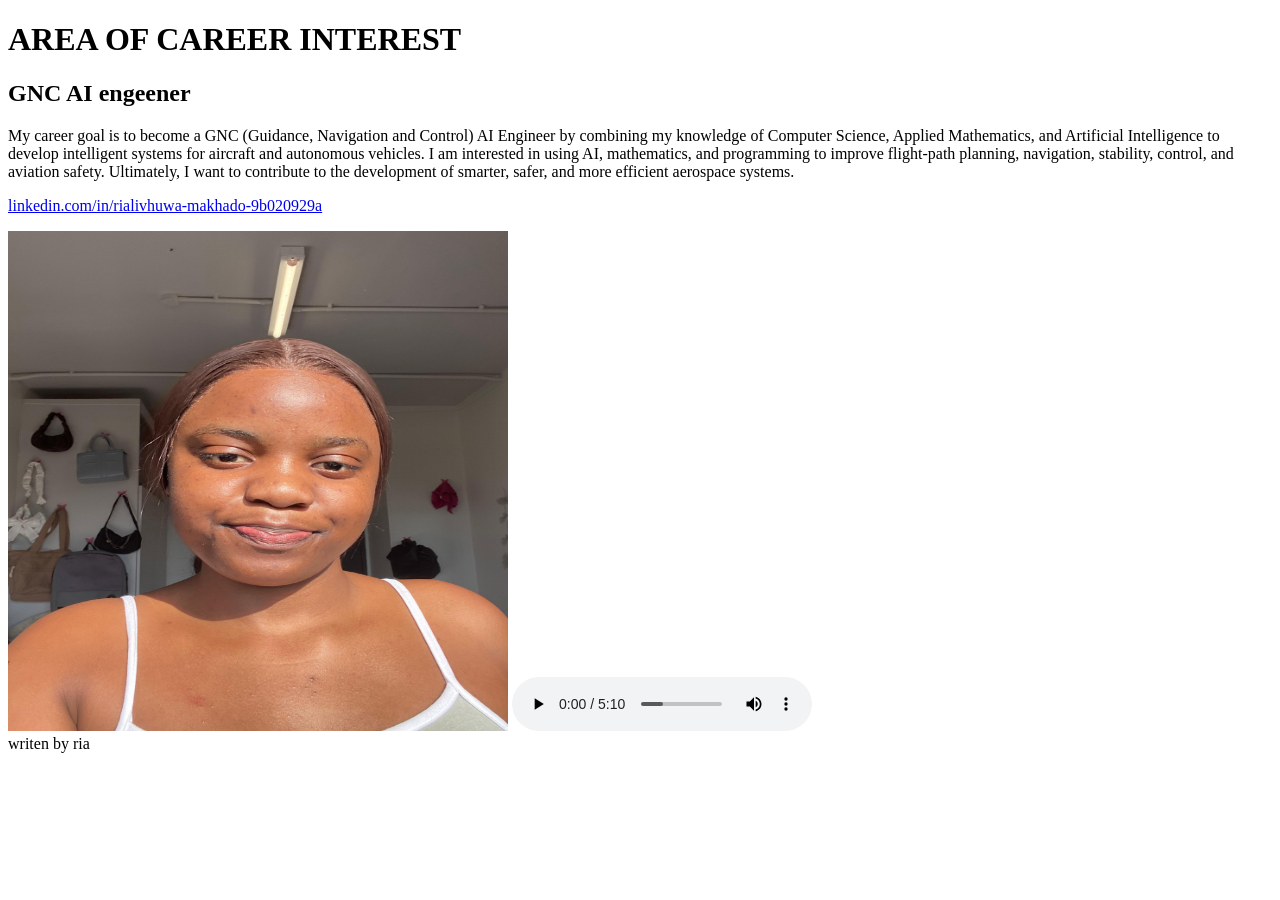
<file: index.html>
<!DOCTYPE html>
<html lang="en">
<head>
    <meta charset="UTF-8">
    <meta name="viewport" content="width=device-width, initial-scale=1.0">
    <title>area of career interest</title>
</head>
<body>
    <header>
    <h1>AREA OF CAREER INTEREST</h1>
    <h2>GNC AI engeener</h2>
    </header>
    <P>My career goal is to become a GNC (Guidance, Navigation and Control) AI Engineer by
       combining my knowledge of Computer Science, Applied Mathematics, and Artificial Intelligence 
       to develop intelligent systems for aircraft and autonomous vehicles. I am interested in 
       using AI, mathematics, and programming to improve flight-path planning, navigation, stability, 
       control, and aviation safety. Ultimately, I want to contribute to the development of smarter, 
       safer, and more efficient aerospace systems.
    </P>
    <p> <a href="linkedin.com/in/rialivhuwa-makhado-9b020929a">linkedin.com/in/rialivhuwa-makhado-9b020929a</a></p>
    <img src="WhatsApp Image 2026-08-25 at 22.32.45.jpeg" alt="me " height="500" width="500">

    <audio autoplay controls>
    <source src="Makhadzi - Madabadaba Ft Mizo Phyll.mp3" type="audio/mpeg">
    </audio>

    <footer>writen by ria</footer>
</body>
</html>
</file>
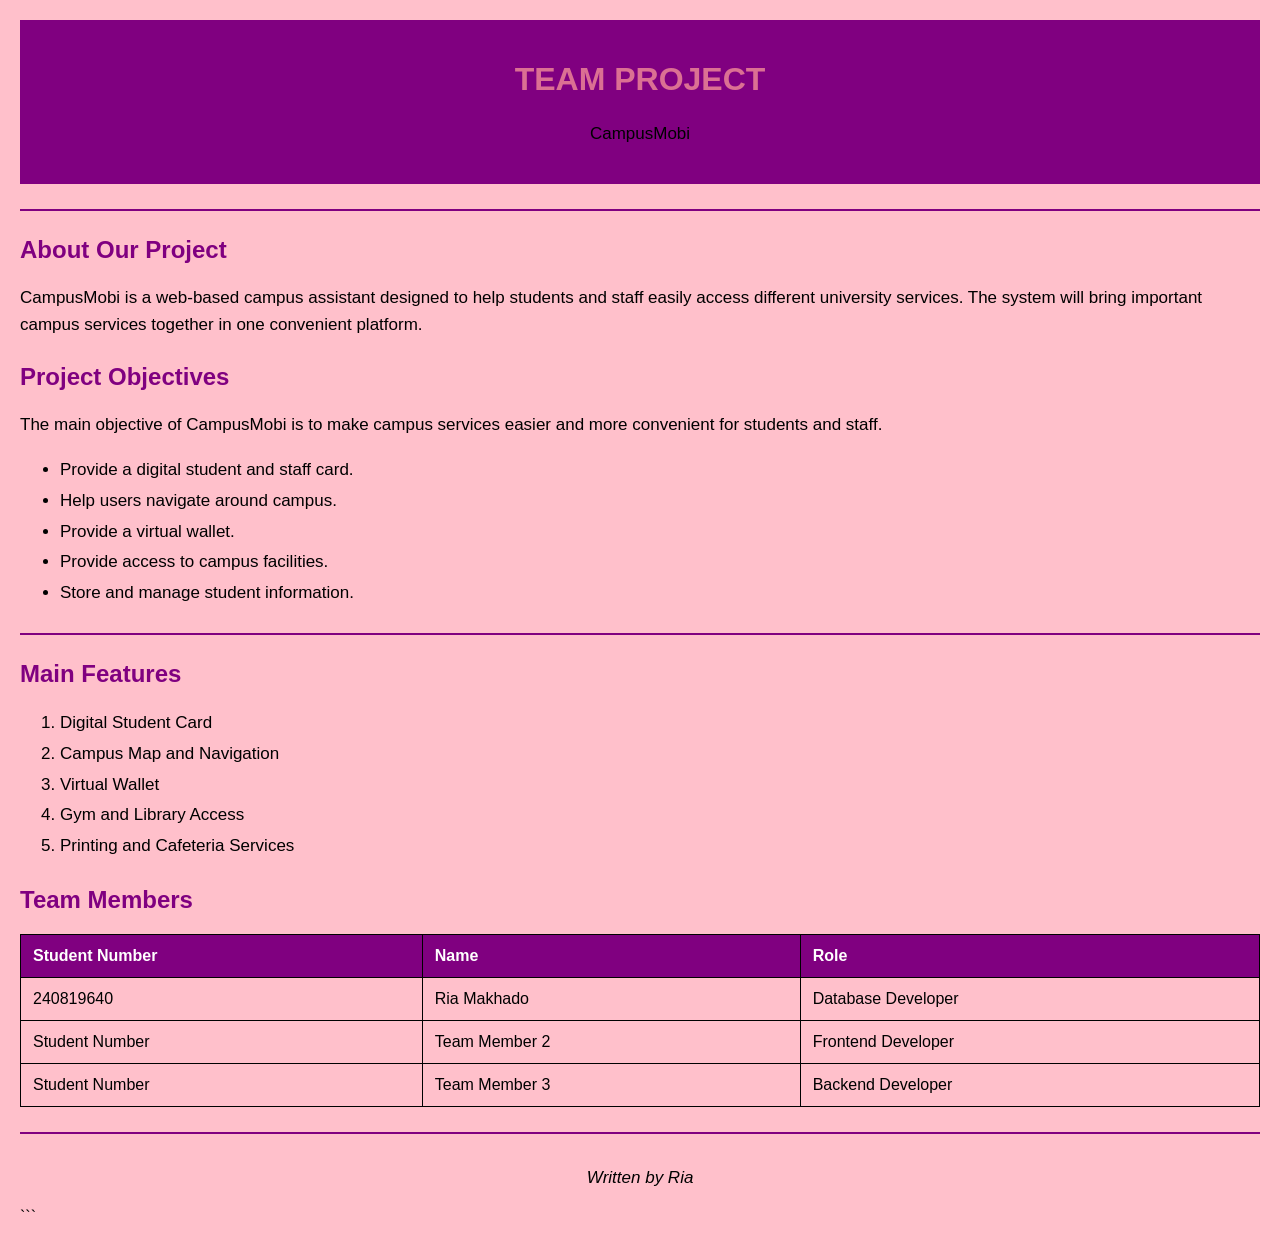
<file: project.html>
<!DOCTYPE html>
<html lang="en">

<head>
    <meta charset="UTF-8">
    <meta name="viewport" content="width=device-width, initial-scale=1.0">

    <title>Team Project</title>

    <link rel="stylesheet" href="styling.css">
</head>

<body>

    <header>
        <h1>TEAM PROJECT</h1>
        <p>CampusMobi</p>
    </header>

    <hr>

    <section>
        <h2>About Our Project</h2>

        <p>
            CampusMobi is a web-based campus assistant designed to help
            students and staff easily access different university services.
            The system will bring important campus services together in
            one convenient platform.
        </p>
    </section>

    <section>
        <h2>Project Objectives</h2>

        <p>
            The main objective of CampusMobi is to make campus services
            easier and more convenient for students and staff.
        </p>

        <ul>
            <li>Provide a digital student and staff card.</li>
            <li>Help users navigate around campus.</li>
            <li>Provide a virtual wallet.</li>
            <li>Provide access to campus facilities.</li>
            <li>Store and manage student information.</li>
        </ul>
    </section>

    <hr>

    <section>
        <h2>Main Features</h2>

        <ol>
            <li>Digital Student Card</li>
            <li>Campus Map and Navigation</li>
            <li>Virtual Wallet</li>
            <li>Gym and Library Access</li>
            <li>Printing and Cafeteria Services</li>
        </ol>
    </section>

    <section>
        <h2>Team Members</h2>

        <table>
            <tr>
                <th>Student Number</th>
                <th>Name</th>
                <th>Role</th>
            </tr>

            <tr>
                <td>240819640</td>
                <td>Ria Makhado</td>
                <td>Database Developer</td>
            </tr>

            <tr>
                <td>Student Number</td>
                <td>Team Member 2</td>
                <td>Frontend Developer</td>
            </tr>

            <tr>
                <td>Student Number</td>
                <td>Team Member 3</td>
                <td>Backend Developer</td>
            </tr>
        </table>
    </section>

    <hr>

    <footer>
        <p>Written by Ria</p>
    </footer>

</body>
</html>
```
</file>
<file: styling.css>
body {
    background-color: pink;
    font-family: Arial, sans-serif;
    margin: 0;
    padding: 20px;
}

header {
    text-align: center;
    background-color: purple;
    padding: 20px;
}

h1 {
    color: palevioletred;
}

h2 {
    color: purple;
    margin-top: 25px;
}

p {
    font-size: 17px;
    line-height: 1.6;
}

ul, ol {
    font-size: 17px;
    line-height: 1.8;
}

hr {
    border: 0;
    height: 2px;
    background-color: purple;
    margin: 25px 0;
}

table {
    width: 100%;
    border-collapse: collapse;
    background-color:pink;
}

th, td {
    border: 1px solid black;
    padding: 12px;
    text-align: left;
}

th {
    background-color: purple;
    color: white;
}

footer {
    text-align: center;
    margin-top: 30px;
    font-style: italic;
}
</file>
